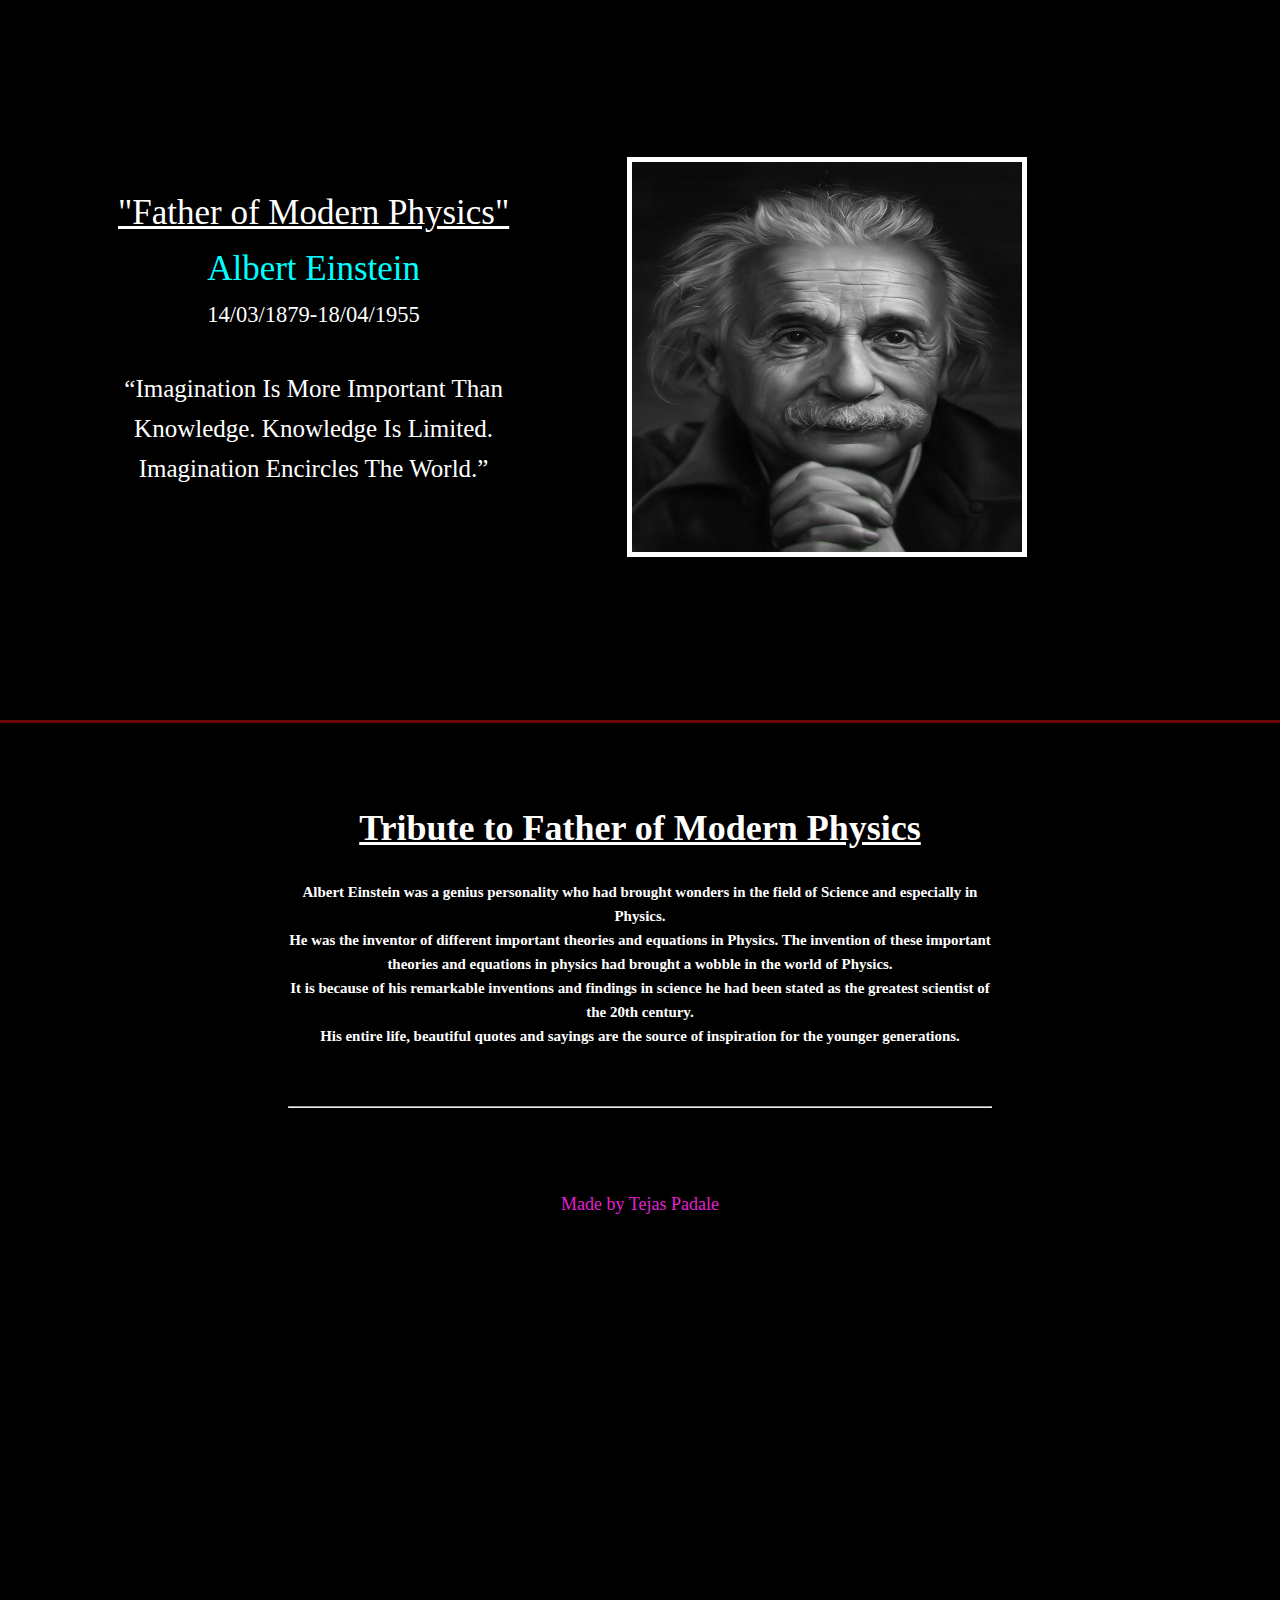
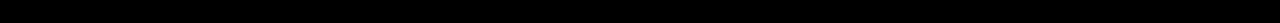
<file: Leve 2 Task 02/index.html>
<!DOCTYPE html>
<html lang="en">
<head>
    <meta charset="UTF-8">
    <meta http-equiv="X-UA-Compatible" content="IE=edge">
    <meta name="viewport" content="width=device-width, initial-scale=1.0">
    <title>Albert Einstein Tribute Page</title>

    
    <link rel="stylesheet" href="style.css">

</head>
<body>
    
    <!-- first Div Starts Here -->
    <div id="first-div">
        <div id="first-div-text">
            <div id="Text">
                <p id="p1"><u>"Father of Modern Physics"</u></p>
                <p id="p2">Albert Einstein</p>
                <p>14/03/1879-18/04/1955</p><br>
                <p id="p3">“Imagination Is More Important Than Knowledge.
                    Knowledge Is Limited.
                         Imagination Encircles The World.”</p>
            </div>
        </div>
        <div id="first-div-image">
            <img src="Albert_Einstein.jpg" alt="Albert_Einstein" id="Albert_Einstein">
        </div>
    </div>

    <!-- Third Div Starts Here -->
    <div id="second-div">
        <div class="container">
            <h1 id="second-div-title"><U> Tribute to Father of Modern Physics</U></h1>
            <h5 id="second-div-text">
                <br>
                <p>Albert Einstein was a genius personality who had brought wonders 
                    in the field of Science and especially in Physics.</p>
                <p>He was the inventor of different important theories and equations in Physics.
                    The invention of these important theories and equations in physics had brought
                     a wobble in the world of Physics.</p>
                <p>It is because of his remarkable inventions and findings in science
                     he had been stated as the greatest scientist of the 20th century.  </p>
                
                <P>His entire life, beautiful quotes and sayings are the source of inspiration for the younger generations. </P>
            </h5>
            <br><br>
            <hr>
        </div>
        <p id="author-text">Made by Tejas Padale</a></p>
    </div>
</body>
</html>
</file>
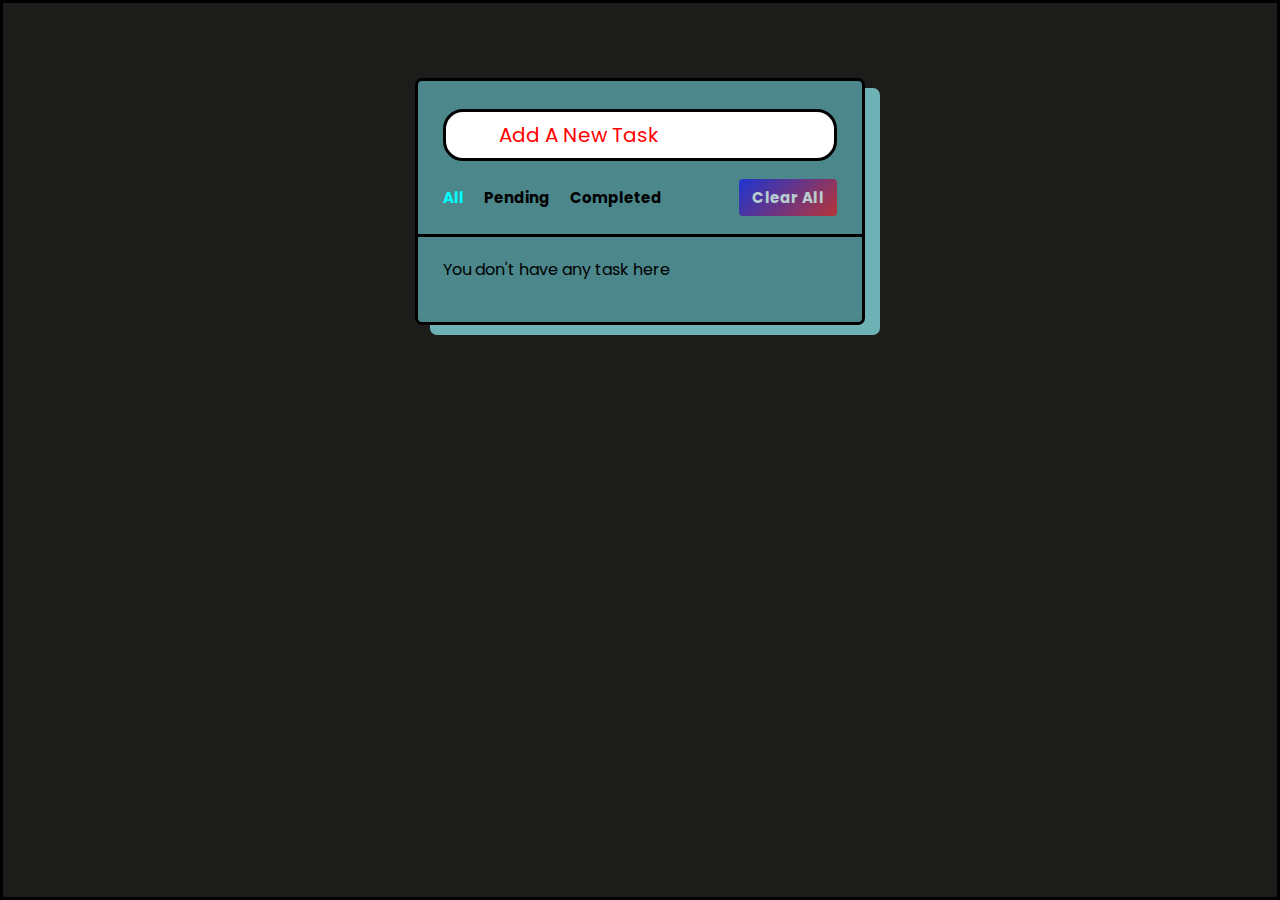
<file: Level 2  Task 03/Todo.html>
<!DOCTYPE html>
<html lang="en" dir="ltr">
  <head>
    <meta charset="utf-8">  
    <title>Todo List App</title>
    <link rel="stylesheet" href="style.css">
    <meta name="viewport" content="width=device-width, initial-scale=1.0">
   
    <link rel="stylesheet" href="https://unicons.iconscout.com/release/v4.0.0/css/line.css">
  </head>
  <body>
    <div class="wrapper">
      <div class="task-input">
        <input type="text" placeholder="Add A New Task">
      </div>
      <div class="controls">
        <div class="filters">
          <span class="active" id="all">All</span>
          <span id="pending">Pending</span>
          <span id="completed">Completed</span>
        </div>
        <button class="clear-btn">Clear All</button>
      </div>
      <ul class="task-box"></ul>
    </div>

    <script src="script.js"></script>

  </body>
</html>
</file>
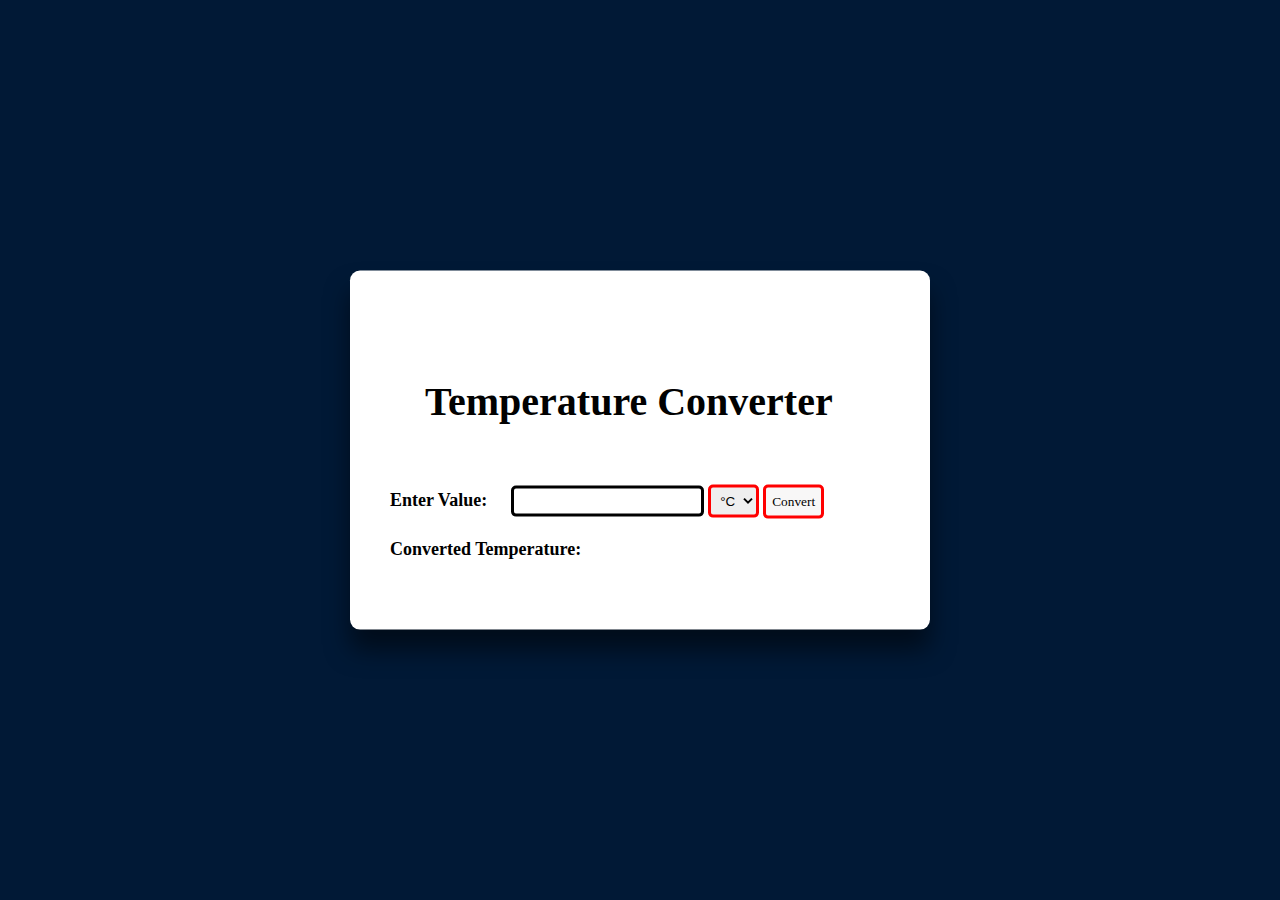
<file: Task 1/TempConverter.html>
<!DOCTYPE html>
<head>
    <title>Task 3 Temperature Converter</title>
    <link rel="stylesheet" href="style.css">
</head>
<body>
    <div class="wrapper">
    <h1 class="heading">Temperature Converter</h1>
    <form id="tempCal" onsubmit="calculateTemp(); return false"> 
        <label>Enter Value:</label>
        <input type="number" name="temp" id="temp" class="input">
        <select name="temp_diff" id="temp_diff" class="option">
            <option value="cel">°C</option>
            <option value="fah">°F</option>
        </select>
        <input type="submit" name="temp" class="submit" value="Convert"><br/>
        <label>Converted Temperature:</label>
        <span id="resultContainer" class="output"></span>
    </form>
</div>
    <script src="script.js"></script>
</body>
</html>
</file>
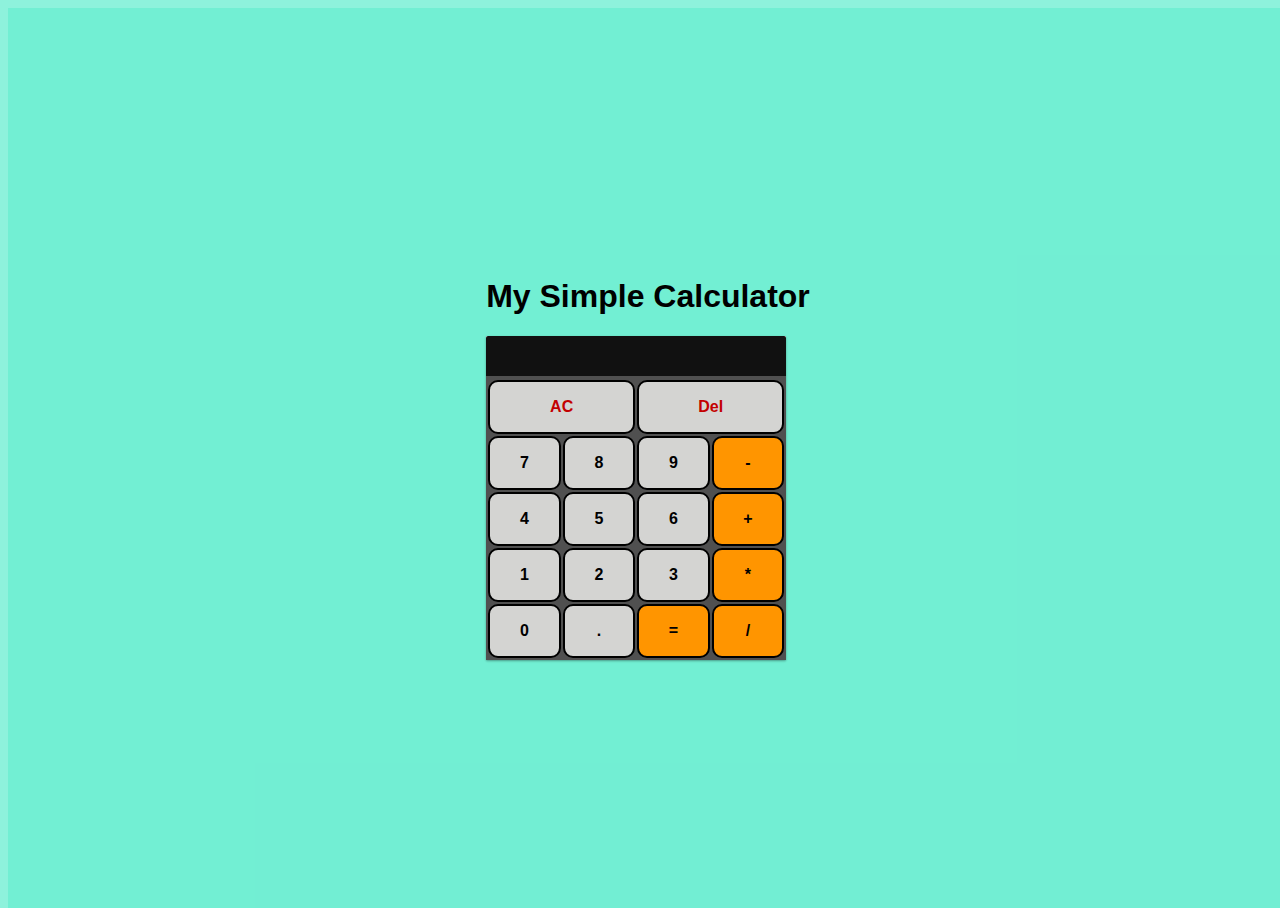
<file: Task 2/Calci.html>
<html lang="en">
<head>
    <meta charset="UTF-8">
    <meta http-equiv="X-UA-Compatible" content="IE=edge">
    <meta name="viewport" content="width=device-width, initial-scale=1.0">
    <title>A Simple Calculator</title>
    <link href="style.css" rel="stylesheet" type="text/css">
</head>
<body>
  <div class="top"> <h1> My Simple Calculator</h1>
    <div class="calculator">
  
  <table>
    <tbody> 
       <tr>
        <div id="display"></div>  
       </tr>     
        <td colspan="2" class="deletor">AC</td>
         <td colspan="2" class="deletor">Del</td>
      </tr>
      <tr>
         <td class="num">7</td>
         <td class="num">8</td>
         <td class="num">9</td>
         <td class="operator">-</td>
      </tr>
      <tr>
         <td class="num" >4</td>
         <td class="num">5</td>
         <td class="num">6</td>
         <td class="operator">+</td>
      </tr>
      <tr>
         <td class="num">1</td>
         <td class="num">2</td>
         <td class="num">3</td>
         <td class="operator">*</td>
      </tr>
      <tr>
         <td class="num">0</td>
         <td class="num">.</td>
         <td class="operator">=</td> 
         <td class="operator">/</td>
         
      </tr>
    </tbody>
   </table>
</div>
</div>

   <script src="script.js"></script>
</body>
</html>
</file>
<file: Leve 2 Task 02/style.css>
/* General Styling */
* {
    margin: 0;
  }
  body {
    height: 100%;
    font-size: 1.5em;
    font-family: "HelveticaNeue", Arial, Helvetica, sans-serif;
    line-height: 1.6;
    color: #222;
  }
  html {
    font-size: 10px;
  }

  /* Styling first div */
  
  #first-div {
    background-color: rgb(0, 0, 0);
    min-height: 80vh;
    display: flex;
    flex-direction: row;
    flex-wrap: wrap;
    justify-content: flex-end;
    border-bottom: 3px solid rgb(105 5 5);
  }
  
  #first-div-text {
    order: 1;
    flex-grow: 1;
    color: white;
    min-width: 30%;
    margin-top: 10vh;
    font-size: 1.5em;
    font-family: 'Tiro Devanagari Hindi', serif;
    text-align: center;
      margin-bottom: 10vh;
      align-self: center;
  }
  

  
  #first-div-image {
    order: 2;
    flex-grow: 1;
    min-width: 45%;
    align-self: center;
    max-width: 400px;
    margin-right: 6%;
  }
  
  /* for the image to be displayed efficiently */
  #Albert_Einstein {
    height: 400px;
    width: 400px;
    border: 5px solid white;
    box-sizing: border-box;
    float: center;
    
  }
  
  #Text {
    margin-left: auto;
    margin-right: auto;
    height: 350px;
    width: 400px;
   
    box-sizing: border-box; 
  }

  #p1{
    font-size: 35px;
  }

  #p2{
    font-size: 35px;
    color: aqua;
  }

  #p3{
    font-size: 25px;
  }

  /* Styling second div */
  
  #second-div {
    background-color: rgb(0, 0, 0);
    min-height: 100vh;
    font-family: 'Tiro Devanagari Hindi', serif;
  }
  
  .container {
    width: 55%;
    text-align: center;
    margin: 0 auto;
    padding: 6% 1%;
    background-color: rgb(0, 0, 0);
    color: white;
    font-size: 1.8rem;
  }
  
  /* Author Text */
  
  #author-text {
    color: rgb(228, 32, 211);
    font-size: 1.2em;
    text-align: center;
    margin-top: 0.6vh;
  }
</file>
<file: Level 2  Task 03/style.css>
/* Import Google Font - Poppins */
@import url('https://fonts.googleapis.com/css2?family=Poppins:wght@400;500;600;700&display=swap');
*{
  margin: 0;
  padding: 0;
  box-sizing: border-box;
  font-family: 'Poppins', sans-serif;
}
body{
  border: 3px solid rgb(0, 0, 0);
  width: 100%;
  height: 100vh;
  overflow: hidden;
  background:#1C1C1BFF;
}
::selection{
  
  color: #fff;
  background: #3C87FF;
}
.wrapper{
  max-width: 450px;
  padding: 28px 0 30px;
  margin: 75px auto;
  background: #4B878BFF;
  border: 3px solid rgb(0, 0, 0);
  border-radius: 7px;
  box-shadow: 15px 10px #6fb2b6;
}
.task-input{
  height: 52px;
  padding: 0 25px;
  position: relative;
}

.task-input input{
  height: 100%;
  width: 100%;
  outline: none;
  font-size: 20px;
  border-radius: 20px;
  padding: 0 20px 0 53px;
  border: 3px solid rgb(0, 0, 0);
}
.task-input input:focus,
.task-input input.active{
  padding-left: 52px;
  border: 4px solid #000000;
}
.task-input input::placeholder{
  color: #ff0000;
}
.controls, li{
  display: flex;
  align-items: center;
  justify-content: space-between;
}
.controls{
  padding: 18px 25px;
  border-bottom: 3px solid rgb(0, 0, 0);
}
.filters span{
  margin: 0 8px;
  font-size: 15px;
  font-weight: bold;
  color: #000000;
  cursor: pointer;
}
.filters span:first-child{
  margin-left: 0;
}
.filters span.active{
  color: #00ffff;
}
.controls .clear-btn{
  border: none;
  opacity: 0.6;
  outline: none;
  color: rgb(255, 255, 255);
  cursor: pointer;
  font-size: 15px;
  font-weight: bold;
  padding: 7px 13px;
  border-radius: 4px;
  letter-spacing: 0.3px;
  pointer-events: none;
  transition: transform 0.25s ease;
  background: linear-gradient(135deg, #0000ff 0%, #ff0000 100%);
}

.clear-btn.active{
  opacity: 0.9;
  pointer-events: auto;
}
.clear-btn:active{
  transform: scale(0.93);
}
.task-box{
  margin-top: 20px;
  margin-right: 5px;
  padding: 0 20px 10px 25px;
}
.task-box.overflow{
  overflow-y: auto;
  max-height: 300px;
}
.task-box::-webkit-scrollbar{
  width: 5px;
}
.task-box::-webkit-scrollbar-track{
  background: #5d4366;
  border-radius: 25px;
}
.task-box::-webkit-scrollbar-thumb{
  background: #05ffff;
  border-radius: 25px;
}
.task-box .task{
  list-style: none;
  font-size: 17px;
  margin-bottom: 18px;
  padding-bottom: 16px;
  align-items: flex-start;
  border-bottom: 3px solid rgb(0, 0, 0);
}
.task-box .task:last-child{
  margin-bottom: 0;
  border-bottom: 0;
  padding-bottom: 0;
}
.task-box .task label{
  display: flex;
  align-items: flex-start;
}
.task label input{
  margin-top: 7px;
  accent-color: #000000;
}
.task label p{
  color: rgb(255, 255, 255);
  user-select: none;
  margin-left: 12px;
  word-wrap: break-word;
}
.task label p.checked{
  text-decoration: line-through;
  color: rgb(0, 0, 0);
}
.task-box .settings{
  position: relative;
}
.settings :where(i, li){
  cursor: pointer;
}
.settings .task-menu{
  z-index: 10;
  right: -5px;
  bottom: -65px;
  padding: 5px 0;
  background: #fff;
  position: absolute;
  border-radius: 4px;
  transform: scale(0);
  transform-origin: top right;
  box-shadow: 0 0 6px rgba(0,0,0,0.15);
  transition: transform 0.2s ease;
}
.task-box .task:last-child .task-menu{
  bottom: 0;
  transform-origin: bottom right;
}
.task-box .task:first-child .task-menu{
  bottom: -65px;
  transform-origin: top right;
}
.task-menu.show{
  transform: scale(1);
}
.task-menu li{
  height: 25px;
  font-size: 16px;
  margin-bottom: 2px;
  padding: 17px 15px;
  cursor: pointer;
  justify-content: flex-start;
}
.task-menu li:last-child{
  margin-bottom: 0;
}
.settings li:hover{
  background: #ffffff;
}
.settings li i{
  padding-right: 8px;
}

@media (max-width: 400px) {
  body{
    padding: 0 10px;
  }
  .wrapper {
    padding: 20px 0;
  }
  .filters span{
    margin: 0 5px;
  }
  .task-input{
    padding: 0 20px;
  }
  .controls{
    padding: 18px 20px;
  }
  .task-box{
    margin-top: 20px;
    margin-right: 5px;
    padding: 0 15px 10px 20px;
  }
  .task label input{
    margin-top: 4px;
  }
}
</file>
<file: Task 1/style.css>
body{
    background-color: #011936FF;
}

h1{
    font-size: 40px;
    font-family: 'BioRhyme', serif;
    color: rgb(1, 1, 1);
    padding: 10px;
    margin-left: 25px;
    margin-bottom: 50px;
}

label{
    font-family: 'Merriweather', serif;
    font-size: large;
    font-weight: bold;
}

.wrapper{
    width: 500px;
    background-color: rgb(255, 255, 255);
    padding: 70px 40px;
    position: absolute;
    transform: translate(-50%, -50%);
    left: 50%;
    top: 50%;
    box-shadow: 0 20px 25px rgba(0, 0, 0, 0.5);
    border-radius: 10px;
}

.input{
    border-radius: 5px;
    border: 3px solid rgb(0, 0, 0);
    outline: none;
    padding: 5px;
    margin-left: 20px;
}

select{
    border-radius: 5px;
    border: 3px solid rgb(255, 0, 0);
    outline: none;
    margin-bottom: 20px;
    padding: 5px;
}

.submit{
    border-radius: 5px;
    border: 3px solid rgb(255, 0, 0);
    outline: none;
    background-color:rgb(248, 247, 247);
    padding: 6px;
    margin-bottom: 20px;
    font-family: 'Merriweather', serif;
}

.submit:hover{
    background-color: rgb(250, 180, 180);
    color: rgb(0, 0, 0);
    font-weight: bold;
}

.output{
    font-size: large;
    font-family: 'BioRhyme', serif;
    color: rgb(255, 0, 0);
    font-weight: bold;
    
}
</file>
<file: Task 2/style.css>
* {
  box-sizing: border-box;  
}

html, body {
  height: 100%;
  width: 100%;
  background: rgba(104, 237, 208, 0.75);
}

body {
  display: flex;
  justify-content: center;
  align-items: center;
}
.top{
  text-align: center;
  font-family: 'Changa', sans-serif;
  font-weight: bold;
  padding: 40px;
}

.calculator {
  text-align: center;
  font-family: 'Changa', sans-serif;
  width: 300px;
  border-radius: 1px;
  background: #fff;
  box-shadow: 0 1px 3px rgba(0,0,0,0.12), 0 1px 2px rgba(0,0,0,0.24);
}

.calculator #display {
  font-family: 'Changa', sans-serif;
  font-weight: bold;
  font-size: 25px;
  height: 40px;
  text-align: right;
  padding: 8px 16px;
  background: #111;
  color: #fff;
  border-radius: 2px 2px 0 0;
}

.calculator table {
  background: #505050;
  width: 100%;
  text-align: center;
  table-layout: fixed;
}

.calculator table td {
  padding: 16px;
  cursor: pointer;
}

.calculator table td:hover{
  background-color:rgb(255, 203, 154);
} 

.deletor{
  font-weight: bold;
  border: 2px solid rgb(0, 0, 0);
  border-radius: 10px;
  background: #D4D4D2;
  color: rgb(195, 0, 0);
  border-radius: 10px;

}

.num{
  font-weight: bold;
  font-family: 'Changa', sans-serif;
  border: 2px solid black;
  background: #D4D4D2;
  color: rgb(0, 0, 0);
  border-radius: 10px;

}

.operator{
  font-weight: bold;
  border: 2px solid black;
  border-radius: 10px;
  background: #FF9500;
  color: rgb(0, 0, 0);
  
}
</file>
